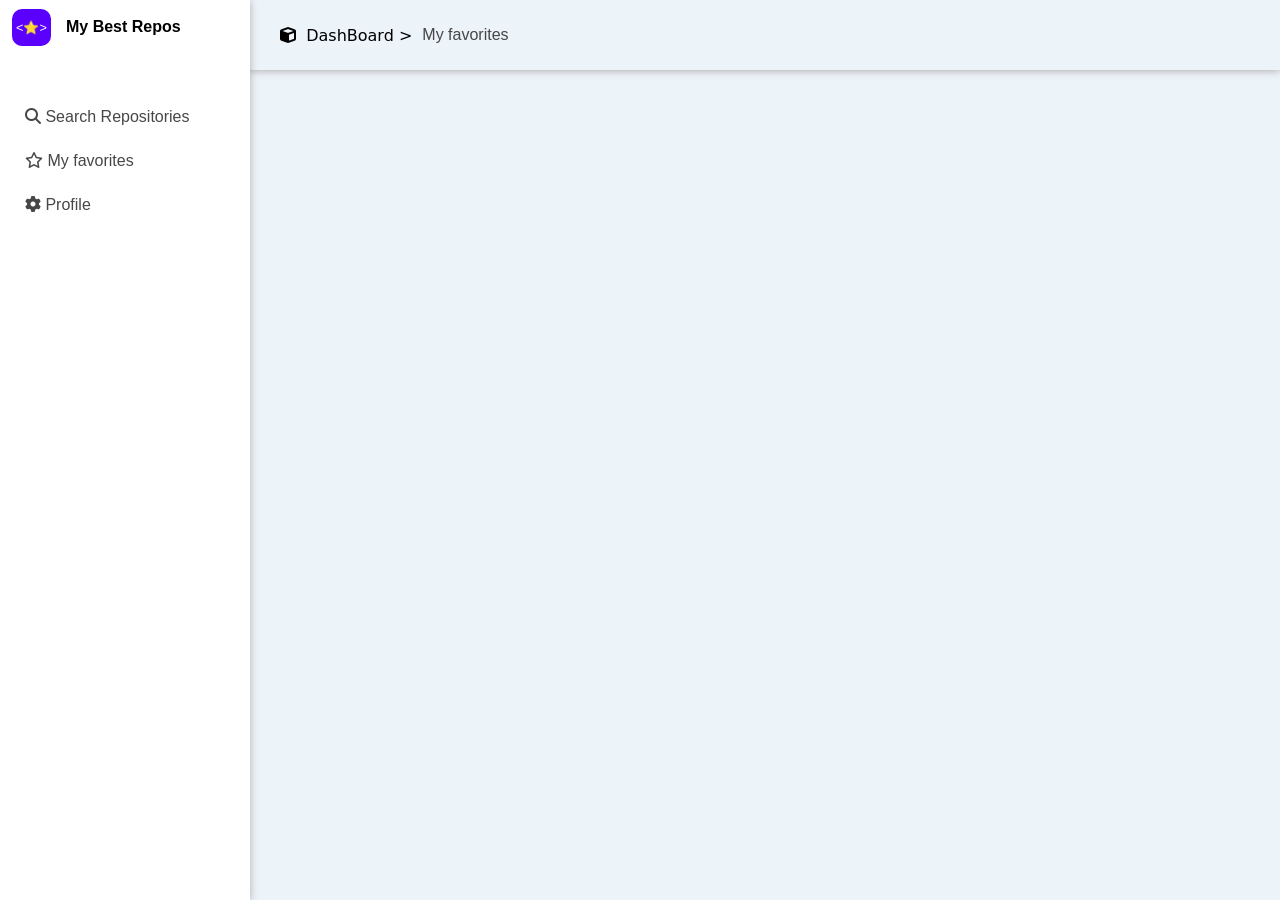
<file: favorites.html>
<!DOCTYPE html>
<html lang="pt-br">
<head>
    <meta charset="UTF-8">
    <meta name="viewport" content="width=device-width, initial-scale=1.0">
    <title>Document</title>
    <link rel="stylesheet" href="https://cdnjs.cloudflare.com/ajax/libs/font-awesome/6.4.0/css/all.min.css">
    <link rel="stylesheet" href="style.css">
</head>
<body>
    <header>
        <div class="cabecalho">
            <p class="dashboard"><i class="fa-solid fa-cube"></i>&nbsp; DashBoard ></p><p id="Repositorio_atual_cabecalho">My favorites</p>
        </div>
    </header>


    <aside class="menuSide">
        <div>
            <br><span class="starLogo"><⭐></span><span><b >My Best Repos</b></span><br><br><br>
        </div>
        <div>
            <div class="Searchs">
                <a href="index.html"><i class="fa-solid fa-magnifying-glass"></i> Search Repositories</a>
            </div>
            <div class="Searchs">
                <a href="favorites.html"  ><i class="fa-regular fa-star"></i> My favorites</a><span class="countOfFavorites"></span>
            </div>
            <div class="Searchs">
                <a href="profile.html"><i class="fa-solid fa-gear"></i> Profile</a>
            </div>
        </div>
    </aside>
</body>
</html>
</file>
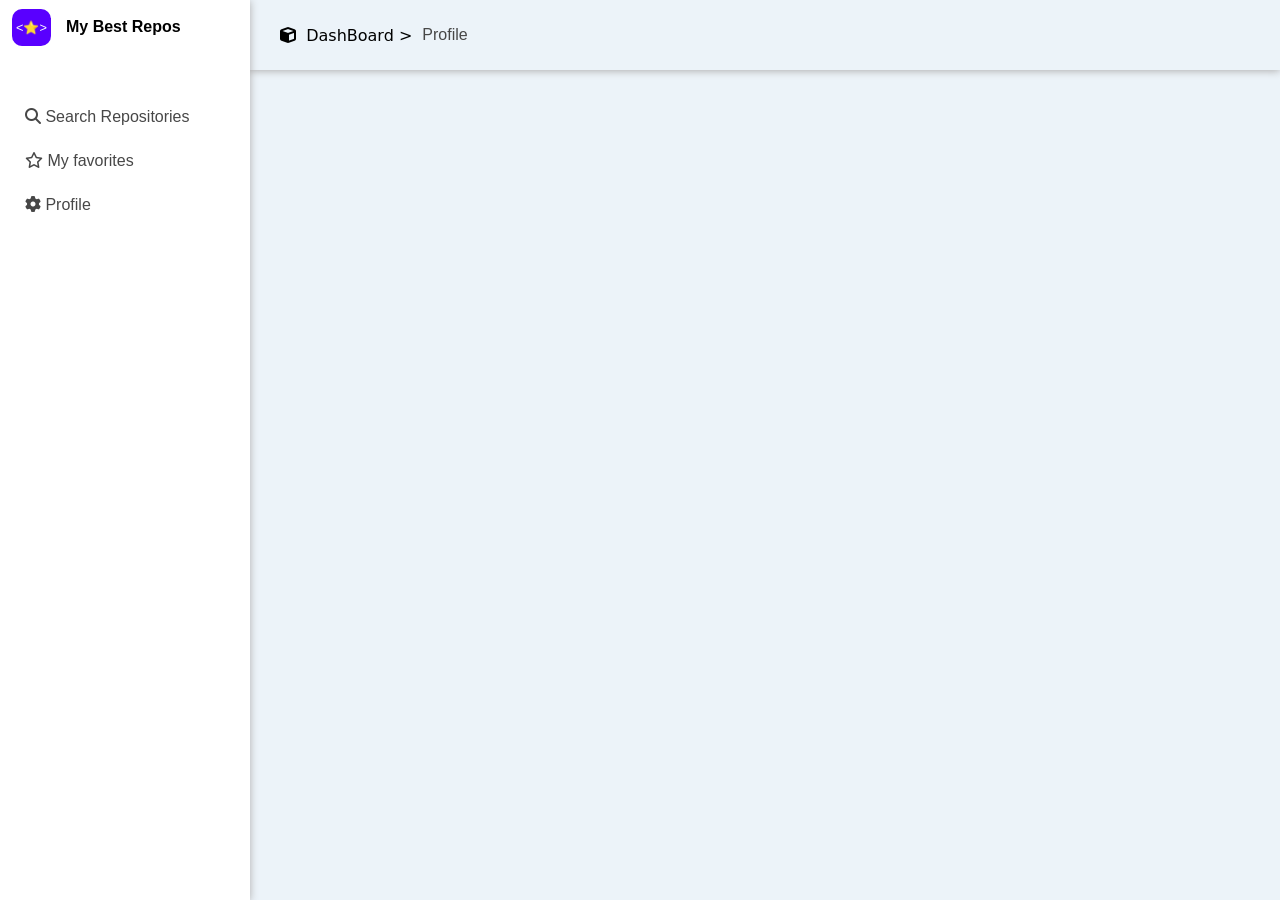
<file: profile.html>
<!DOCTYPE html>
<html lang="pt-br">
<head>
    <meta charset="UTF-8">
    <meta name="viewport" content="width=device-width, initial-scale=1.0">
    <title>Document</title>
    <link rel="stylesheet" href="https://cdnjs.cloudflare.com/ajax/libs/font-awesome/6.4.0/css/all.min.css">
    <link rel="stylesheet" href="style.css">
</head>
<body>
    <header>
        <div class="cabecalho">
            <p class="dashboard"><i class="fa-solid fa-cube"></i>&nbsp; DashBoard ></p><p id="Repositorio_atual_cabecalho">Profile</p>
        </div>
    </header>


    <aside class="menuSide">
        <div>
            <br><span class="starLogo"><⭐></span><span><b >My Best Repos</b></span><br><br><br>
        </div>
        <div>
            <div class="Searchs">
                <a href="index.html"><i class="fa-solid fa-magnifying-glass"></i> Search Repositories</a>
            </div>
            <div class="Searchs">
                <a href="favorites.html"><i class="fa-regular fa-star"></i> My favorites</a><span class="countOfFavorites"></span>
            </div>
            <div class="Searchs">
                <a href="profile.html"><i class="fa-solid fa-gear"></i> Profile</a>
            </div>
        </div>
    </aside>
</body>
</html>
</file>
<file: style.css>
*{
    margin: 0; 
    padding: 0;
}
body{
    background-color:  rgba(91, 147, 207, 0.109);
    font-family: -apple-system, BlinkMacSystemFont, 'Segoe UI', Roboto, Oxygen, Ubuntu, Cantarell, 'Open Sans', 'Helvetica Neue', sans-serif;
}
.menuSide{
    position: fixed;
    display: flex;
    flex-direction: column;
    top:0;
    left:0;
    background-color: white;
    height: 100vh;
    width: 250px;
    gap:10px;
    box-shadow: 0px 1px 8px rgb(175, 174, 174);

}
.starLogo{
    padding-left: 4px;
    padding-right: 4px;
    padding-top: 11px;
    padding-bottom: 11px;
    background-color: rgb(89, 0, 255);
    border-radius: 10px;
    font-size: 0.8rem;
    margin-right: 15px;
    margin-left: 12px;
    color:white
}
.dashboard{
    margin-left: 280px;
    display: inline;
    font-family: system-ui, -apple-system, BlinkMacSystemFont, 'Segoe UI', Roboto, Oxygen, Ubuntu, Cantarell, 'Open Sans', 'Helvetica Neue', sans-serif;
}
.Searchs{
    margin-left: 25px;
    margin-top: 26px;
    color: rgb(71, 71, 71);
}
.Searchs a{
    color: inherit;
    text-decoration: none;
}

#Repositorio_atual_cabecalho{
    margin-left: 10px;
    display: inline;
    color:  rgb(71, 71, 71);
}
.cabecalho{
    background-color:rgba(193, 215, 238, 0);
    align-items: center;
    display:flex;
    position: sticky;
    width: 100vw;
    height: 70px;
    margin-top:0;
    box-shadow: 0px 1px 8px rgb(175, 174, 174);
}
.intro{
    margin-top: 20px;
    margin-left:290px;
}
.descricao{
    margin-top: 5px;
    font-size: 1.1rem;
    color: rgb(71, 71, 71);
}
.input{
    padding: 20px;
    margin-top: 15px;
    width: 95%;
    background-color: rgb(247, 245, 242);
    border-radius: 10px;
    border: none
}
.filtros{
    display: flex;
    align-items: center;
    flex-wrap: wrap;
    gap: 10px;
    margin-top: 15px;
}

.buttonsFilterLanguage{
    background-color:  rgba(164, 193, 225, 0.271);
    padding: 8px 16px;
    border-radius: 30px;
    border:none;
    font-size: 0.9rem;
}
.Language{
    color:  rgb(71, 71, 71);
}
.sortContainer{
    display:flex;
    align-items: center;
    gap: 6px;
    margin-left: auto;
    color: rgb(71,71,71);
    font-size: 0.9rem;
}
.inputRepositories{
    display: block;
    background-color:  rgba(164, 193, 225, 0.271);
    border-radius: 10px;
    border-color:  rgba(11, 42, 76, 0.054);
    padding-left: 60px;
    text-align: left;
    width:100%;
    height: 50px;
    box-sizing: border-box;
}
.pai{
    margin-left: 285px;
}
#lupaDoSearch{
    position: absolute;
    left:15px;
    top:50%;
    transform: translatey(-50%);
    color: #666
}
.containerSearch{
    position: relative;
    width: 100%;
}
.moststars{
    font-weight: 600;
    color: #111;
    background-color: rgba(164, 193, 225, 0.271);
    padding: 10px;
    border-radius: 20px;
}
.containerGrades{
    display: grid;
    margin-top: 15px;
    grid-template-columns: repeat(3,1fr);
    gap: 20px;
    width: 100%;
}
@media (max-width: 1300px){
    .containerGrades{
        grid-template-columns: repeat(2, 1fr);
    }
}
@media (max-width: 950px){
    .containerGrades{
        grid-template-columns: repeat(1,1fr);
    }
}
.repositorios{
    background-color: rgb(247, 248, 247);
    display: inline-block;
    position: relative;
    height: 220px;
    margin-right: 15px;
}
.photoPerfil{
    width: 30px;
    position: absolute;
    margin-top: 15px;
    margin-left: 15px;
}
.nameRepo{
    position: absolute;
    font-family: Georgia, system-ui, -apple-system, BlinkMacSystemFont, 'Segoe UI', Roboto, Oxygen, Ubuntu, Cantarell, 'Open Sans', 'Helvetica Neue', sans-serif;
    font-weight: 600;
    margin-left: 60px;
    margin-top: 20px;
    color: rgb(81, 0, 255);
}
.descriptionRepositorio{
    position: absolute;
    margin-left: 15px;
    margin-top: 50px;
}
.stars{
    display: inline-block;
}
.adicionais {
    position: absolute;
    top: 105px;
    left: 16px;
    right: 16px;
    display: grid;
    grid-template-columns: auto auto 1fr;
    gap: 12px;
    align-items: center;
    font-size: 12px;
    color: #57606a;
}
.btn_favorite{
    position: absolute;
    margin-left:15px;
    margin-top: 180px;
}
.linkGit{
    position: absolute;
    margin-left:240px;
    margin-top: 180px;
}
.linguagem {
    background-color: rgba(234, 179, 8, 0.2);
    padding: 2px 8px;
    border-radius: 12px;
    font-weight: 500;
    color: #24292f;
}

.license, .lastUpdate, .stars, .forks, .issues {
    font-size: 12px;
    color: #57606a;
}
.btn_favorite {
    position: absolute;
    bottom: 16px;
    left: 16px;
    background-color: rgba(164, 193, 225, 0.271);
    border: none;
    border-radius: 6px;
    padding: 6px 14px;
    font-weight: 500;
    font-size: 1.1rem;
    color: #24292f;
}

.btn_favorite:hover {
    background-color: #25e217c5;
    font-size: 1.2rem;
}
.btn_favorite.favoritado{
    background-color: #eaa608c5;
}

.linkGit {
    position: absolute;
    bottom: 20px;
    right: 40px;
    font-size: 12px;
    font-weight: 500;
    color: #000306;
    padding: 10px;
    border-radius: 15px;
    background-color:rgba(164, 193, 225, 0.271);
    text-decoration: none;

}
</file>
